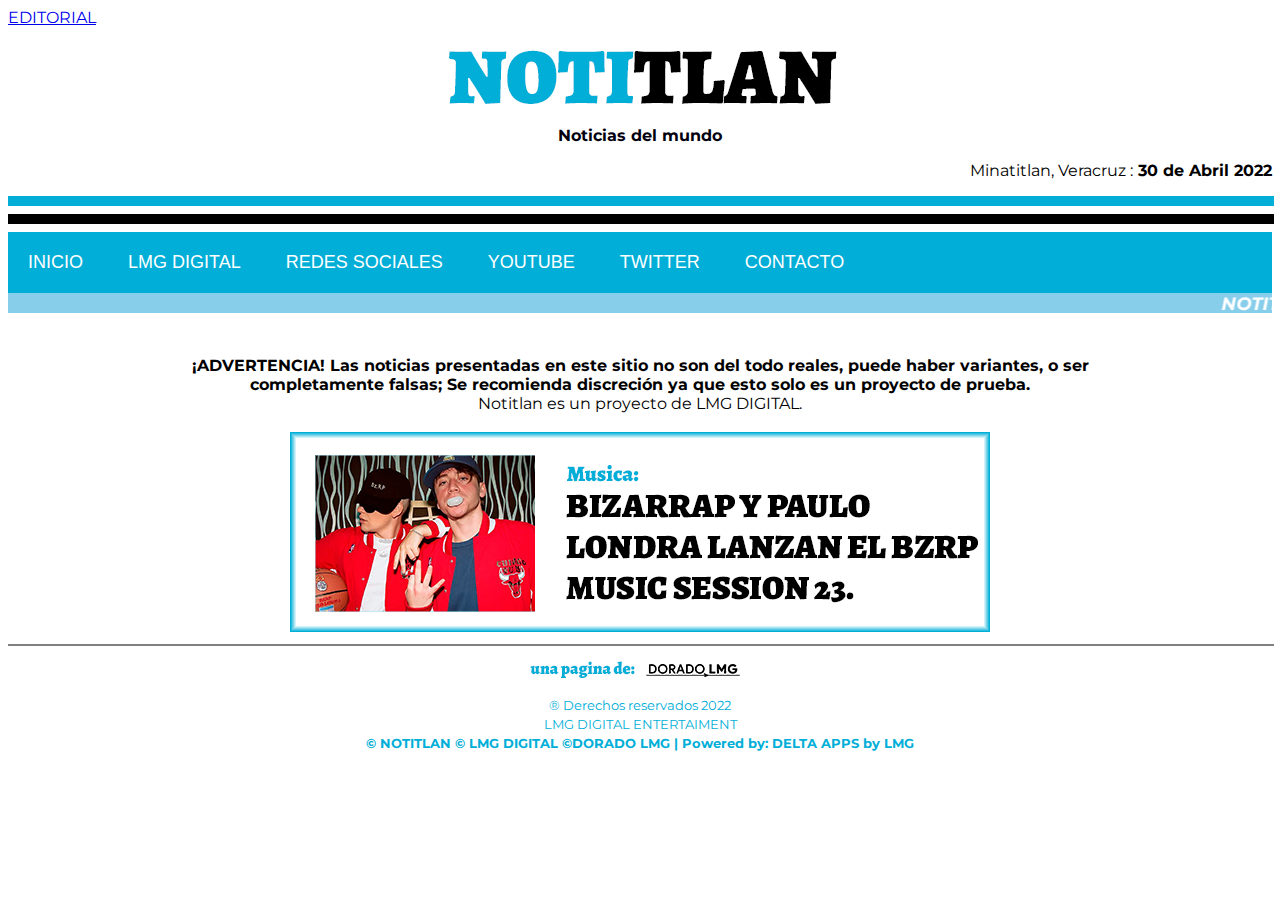
<file: index.html>
<!DOCTYPE html> 
<html> 
     <!--
    "We keep moving forward, opening up new doors and
    doing new things, because we're curious ...
      and curiosity keeps leading us down new paths."

                            Walt Disney-->
<head> 
                        
            <title> NOTITLAN</title>
				  <link rel="stylesheet" type="text/css" href="estilos/estilo.css"
                  <link rel="preconnect" href="https://fonts.googleapis.com">
<link rel="preconnect" href="https://fonts.gstatic.com" crossorigin>
<link href="https://fonts.googleapis.com/css2?family=Montserrat:wght@400;700&display=swap" rel="stylesheet">
</head> 
<Body bgcolor=""> 
			<a ALIGN=lefth href="https://bit.ly:/lmgdigital" target="_blank">EDITORIAL </a>
               <center>
			   <br>
			 <a href="">  <IMG SRC="imagenes/NOTITLAN.png" max-height ALIGN="MIDDLE" HSPACE=100>  </a>
			   <br>
                    <font color=whithe size="3" face=""
			   <br>   
                  <br>  <B> Noticias del mundo </B> <br>
                     </font>
                <p align="right">

                        <font color=black size"2"> 
						
						Minatitlan, Veracruz :<b> 30 de Abril 2022</b></font></center>
					  
                        
			
                </p>
                <hr align="center" width="100%" size="10" color=#00aed7 noshade> </hr>
                <center> 
                <hr align="center" width="100%" size="10" color=black noshade>
                      
                         <font color="#0000FF" size="4" face="arial">
							 			</center>
            <ul class="menu"> 
                <li> <a href="">INICIO </a> </li>
                <li> <a href="https://bit.ly/lmgdigital" target="_blank">LMG DIGITAL </a> </li>
                <li> <a href="https://linktr.ee/lmgonzaleex" target="_blank">REDES SOCIALES </a> </li>
                <li> <a href="https://www.youtube.com/c/LMGDIGITAL/" target="_blank">YOUTUBE </a> </li>
                <li> <a href="https://twitter.com/LMGDIGITALmx" target="_blank">TWITTER </a> </li>
                <li> <a href="https://forms.gle/GnHuGsNmaRPTurDUA" target="_blank">CONTACTO </a> </li>
            </ul>
			 </font></center>
            </font>
            <marquee bgcolor=skyblue height=20 direction=lefth>
                <font color=white size=4 face=>
                    <i>
                    <b>
                    NOTITLAN: </b> Ultima edición: 27/04/2022 - Treding topic México: Corona Capital - BZRP23 - Xcaret - Artic Monkeys / SIGUENOS EN REDES -
                    </i>
                   
                </font>
            </marquee>
        </center>
            <br>
            <br>
            <br>
                <center>
                    <font> <B>¡ADVERTENCIA! Las noticias presentadas en este sitio no son del todo reales, puede haber variantes,
						 o ser <BR> completamente falsas; Se recomienda discreción ya que esto solo es un proyecto de prueba.
						 </B> <br>
						 Notitlan es un proyecto de LMG DIGITAL.
						 <BR><br></font> 
                        
                                </font> 
                      <a href=https://notitlan.blogspot.com/2022/04/bizarrap-y-paulo-londra-lanzan-el-bzrp.html>   
                        <img src="notas/demonotipsd.png" size= max-width=auto ></img> </a>
                </center> 
				
                <hr align="center" width="100%" size="2" noshade>
				 <center><IMG SRC="imagenes/banerabajo.png" max-height ALIGN="MIDDLE" HSPACE=100><center>

                    <center>
                <p> 
                                                    <font color=#00aed7 size="2" face=>
                  
                                                           &REG; Derechos reservados 2022 <BR>
                                                         LMG DIGITAL ENTERTAIMENT<BR>
                                                        <b> &copy; NOTITLAN &copy; LMG DIGITAL &COPY;DORADO LMG | Powered by: DELTA APPS by LMG </b>
					</center>  
               </p>
        </Body> 
</html>
</file>
